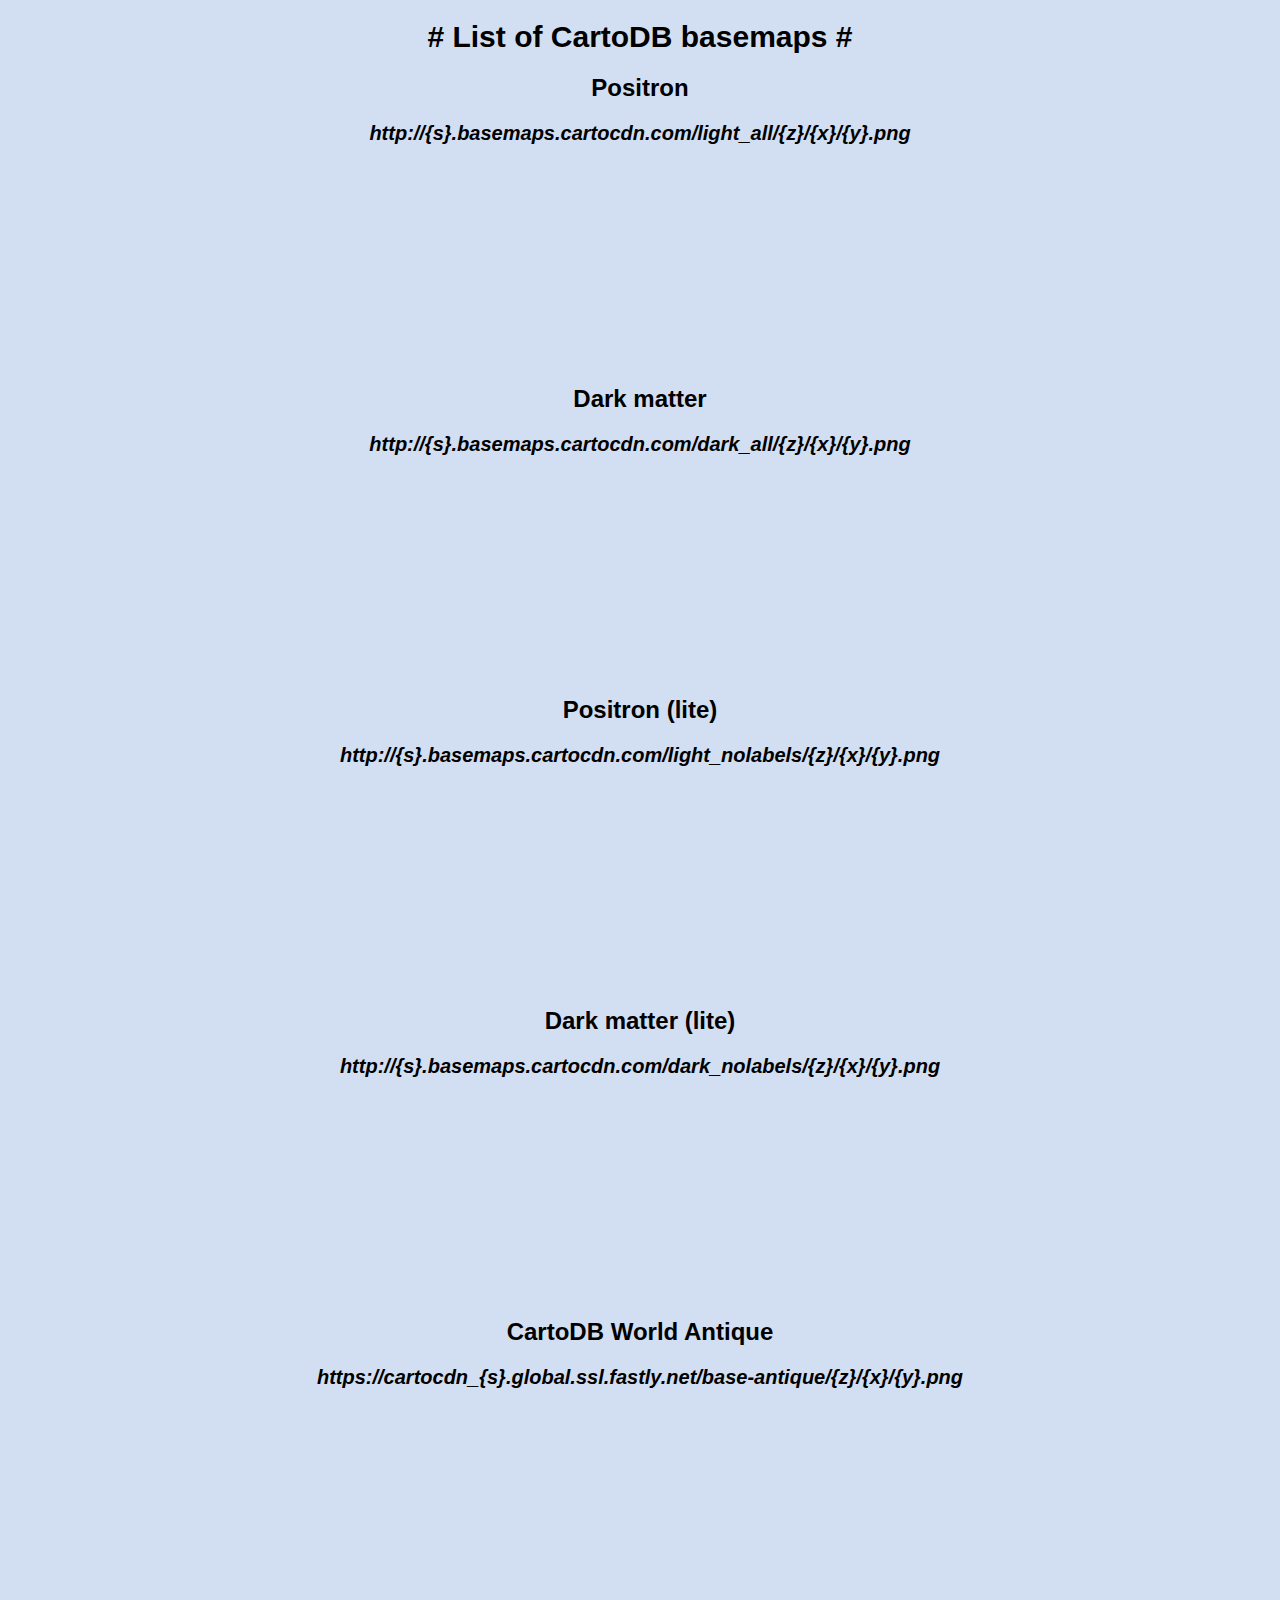
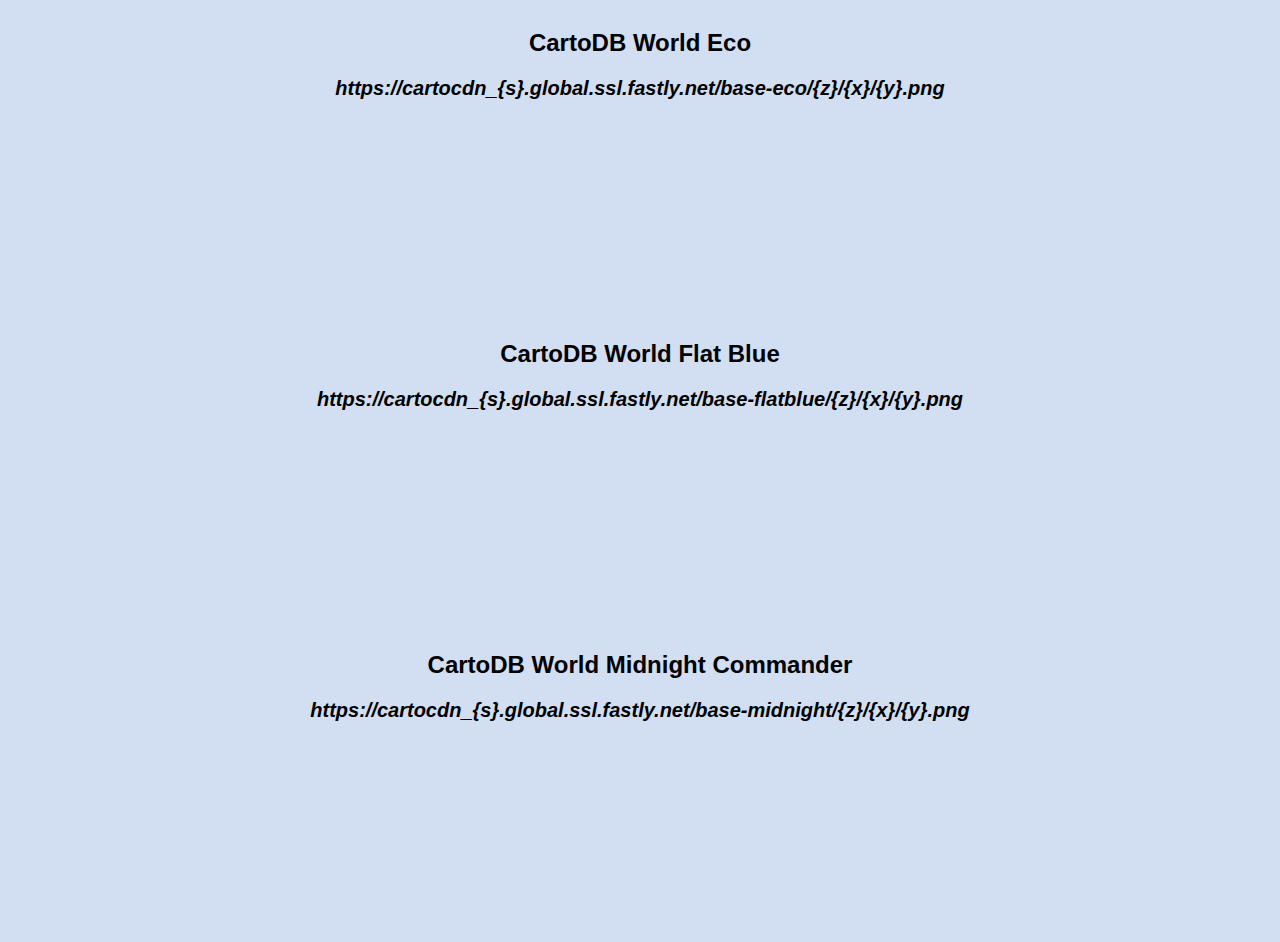
<file: test.html>
<!DOCTYPE html>
<html>
  <head>
    <title>Basemaps | CartoDB.js</title>
    <meta name="viewport" content="initial-scale=1.0, user-scalable=no" />
    <meta http-equiv="content-type" content="text/html; charset=UTF-8"/>
    <link rel="shortcut icon" href="http://cartodb.com/assets/favicon.ico" />
    <style>
      html, body, .map {
        height: 200px;
        padding: 0;
        margin: 0;
        background-color: #D2DEF1;
      }

      h1 {
        text-align: center;
        font-family: 'Helvetica Neue', Helvetica, Arial, sans-serif;
        font-size: 30px;
      }

      h2 {
        text-align: center;
        font-family: 'Helvetica Neue', Helvetica, Arial, sans-serif;
        font-size: 24px;
      }
      
      h3 {
        text-align: center;
        font-style: italic;
        font-size: 20px;
        font-family: 'Helvetica Neue', Helvetica, Arial, sans-serif;
      }
    </style>

    <link rel="stylesheet" href="http://libs.cartocdn.com/cartodb.js/v3/3.11/themes/css/cartodb.css" />
  </head>
  <body>
    <h1><b># List of CartoDB basemaps #</b><h1>
    <h2>Positron</h2>
    <h3>http://{s}.basemaps.cartocdn.com/light_all/{z}/{x}/{y}.png</h3>
    <div class="map" id="map_positron"></div>
    <h2>Dark matter</h2>
    <h3>http://{s}.basemaps.cartocdn.com/dark_all/{z}/{x}/{y}.png</h3>
    <div class="map" id="map_dark_matter"></div>
    <h2>Positron (lite)</h2>
    <h3>http://{s}.basemaps.cartocdn.com/light_nolabels/{z}/{x}/{y}.png</h3>
    <div class="map" id="positron_lite_rainbow"></div>
    <h2>Dark matter (lite)</h2>
    <h3>http://{s}.basemaps.cartocdn.com/dark_nolabels/{z}/{x}/{y}.png</h3>
    <div class="map" id="dark_matter_lite_rainbow"></div>
    <h2>CartoDB World Antique</h2>
    <h3>https://cartocdn_{s}.global.ssl.fastly.net/base-antique/{z}/{x}/{y}.png</h3>
    <div class="map" id="default_antique_cartodb"></div>
    <h2>CartoDB World Eco</h2>
    <h3>https://cartocdn_{s}.global.ssl.fastly.net/base-eco/{z}/{x}/{y}.png</h3>
    <div class="map" id="eco_cartodb"></div>
    <h2>CartoDB World Flat Blue</h2>
    <h3>https://cartocdn_{s}.global.ssl.fastly.net/base-flatblue/{z}/{x}/{y}.png</h3>
    <div class="map" id="flat_blue"></div>
    <h2>CartoDB World Midnight Commander</h2>
    <h3>https://cartocdn_{s}.global.ssl.fastly.net/base-midnight/{z}/{x}/{y}.png</h3>
    <div class="map" id="midnight_cartodb"></div>

    <!-- include cartodb.js library -->
    <script src="http://libs.cartocdn.com/cartodb.js/v3/3.11/cartodb.js"></script>

    <script>
      

      function main() {

        var options = { 
          zoomControl: false,
          scrollWheelZoom: false,
          center: [43, 0],
          zoomControl: true,
          zoom: 3
        };

        var map_positron = L.map('map_positron', options);
        L.tileLayer('http://{s}.basemaps.cartocdn.com/light_all/{z}/{x}/{y}.png', {
          attribution: 'Positron'
        }).addTo(map_positron);

        var map_dark_matter = L.map('map_dark_matter', options);
        L.tileLayer('http://{s}.basemaps.cartocdn.com/dark_all/{z}/{x}/{y}.png', {
          attribution: 'Dark matter'
        }).addTo(map_dark_matter);

        var positron_lite_rainbow = L.map('positron_lite_rainbow', options);
        L.tileLayer('http://{s}.basemaps.cartocdn.com/light_nolabels/{z}/{x}/{y}.png', {
          attribution: 'positron_lite_rainbow'
        }).addTo(positron_lite_rainbow);

        var dark_matter_lite_rainbow = L.map('dark_matter_lite_rainbow', options);
        L.tileLayer('http://{s}.basemaps.cartocdn.com/dark_nolabels/{z}/{x}/{y}.png', {
          attribution: 'dark_matter_lite_rainbow'
        }).addTo(dark_matter_lite_rainbow);

        var default_antique_cartodb = L.map('default_antique_cartodb', options);
        L.tileLayer('https://cartocdn_{s}.global.ssl.fastly.net/base-antique/{z}/{x}/{y}.png', {
          attribution: 'default_antique_cartodb'
        }).addTo(default_antique_cartodb);

        var eco_cartodb = L.map('eco_cartodb', options);
        L.tileLayer('https://cartocdn_{s}.global.ssl.fastly.net/base-eco/{z}/{x}/{y}.png', {
          attribution: 'eco_cartodb'
        }).addTo(eco_cartodb);

        var flat_blue = L.map('flat_blue', options);
        L.tileLayer('https://cartocdn_{s}.global.ssl.fastly.net/base-flatblue/{z}/{x}/{y}.png', {
          attribution: 'flat_blue'
        }).addTo(flat_blue);

        var midnight_cartodb = L.map('midnight_cartodb', options);
        L.tileLayer('https://cartocdn_{s}.global.ssl.fastly.net/base-midnight/{z}/{x}/{y}.png', {
          attribution: 'midnight_cartodb'
        }).addTo(midnight_cartodb);
      }

      window.onload = main;
    </script>
  </body>
</html>
</file>
